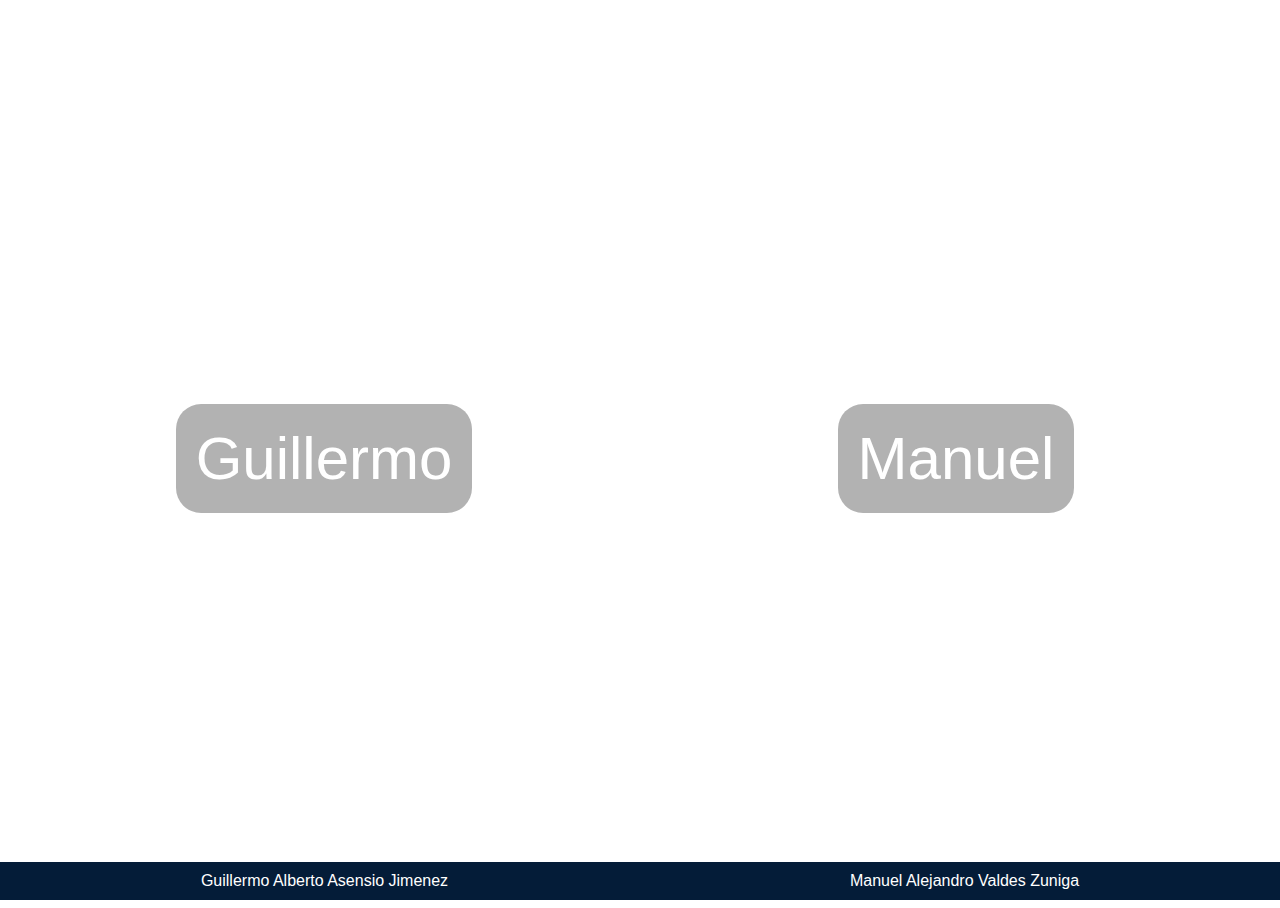
<file: Index.html>
<!DOCTYPE html>
<html lang="es">

<head>
  <meta charset="UTF-8">
  <meta name="viewport" content="width=device-width, initial-scale=1.0">
  <title>Inicio</title>
  <link rel="stylesheet" href="css/style.css">
</head>

<body>



  <main>
    <div class="conButon">
      <a href="Guillermo.html">Guillermo</a>
    </div>
    
    <div class="conButon">
      <a href="manuel.html">Manuel</a>
    </div>
  </main>


  <footer class="footer">
    <div class="piepie">
      <p>Guillermo Alberto Asensio Jimenez</p>
      <p>Manuel Alejandro Valdes Zuniga</p>
    </div>
  </footer>

</body>
</html>
</file>
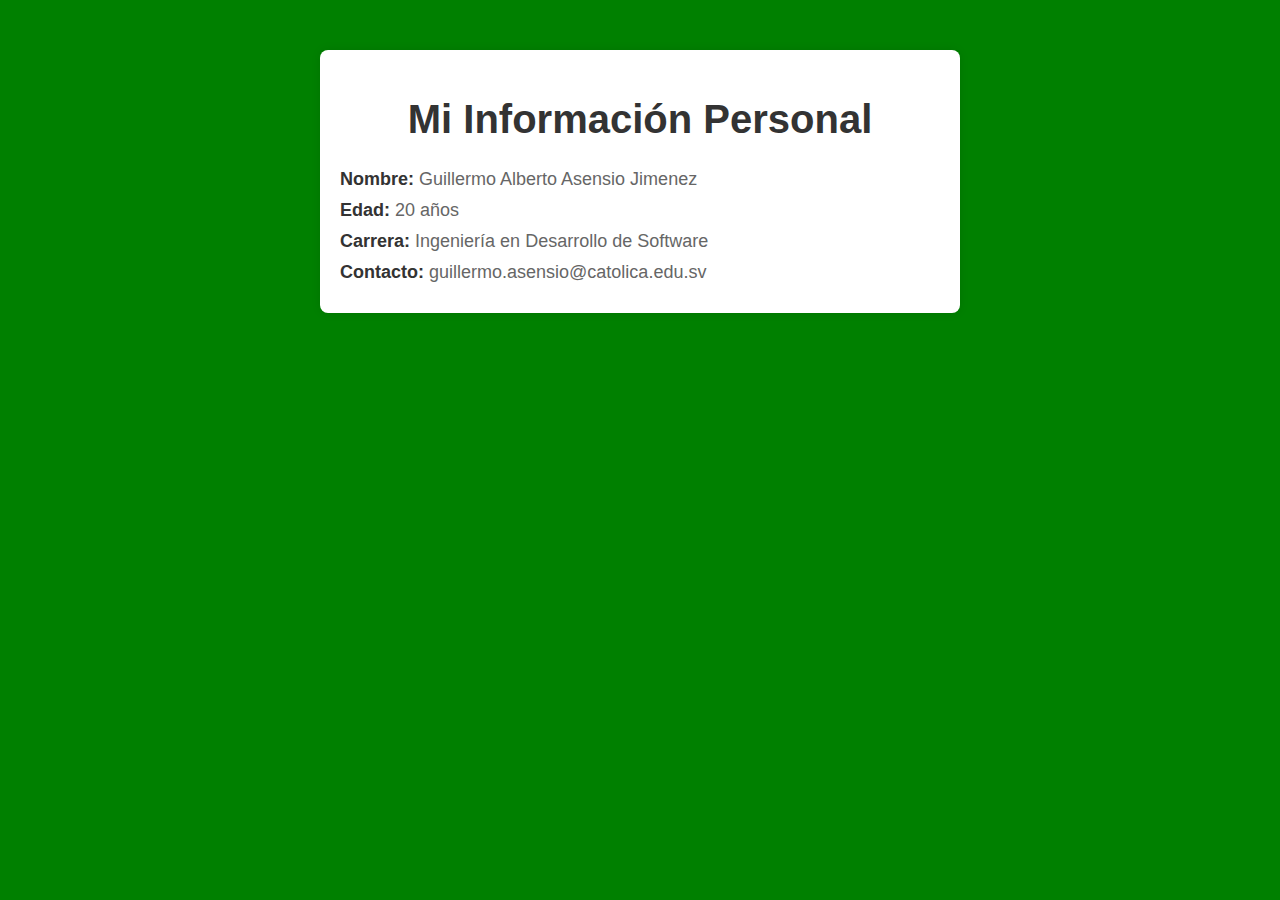
<file: Guillermo.html>
<!DOCTYPE html>
<html lang="es">
<head>
    <meta charset="UTF-8">
    <meta name="viewport" content="width=device-width, initial-scale=1.0">
    <title>Mi Información Personal</title>
    <link rel="stylesheet" href="estilosInfo.css">
</head>
<body style="background-color: green ;">
    <div class="container">
        <h1>Mi Información Personal</h1>
        <div class="info">
            <p><strong>Nombre:</strong> Guillermo Alberto Asensio Jimenez</p>
            <p><strong>Edad:</strong> 20 años</p>
            <p><strong>Carrera:</strong> Ingeniería en Desarrollo de Software</p>
            <p><strong>Contacto:</strong> guillermo.asensio@catolica.edu.sv</p>
        </div>
    </div>
</body>
</html>
</file>
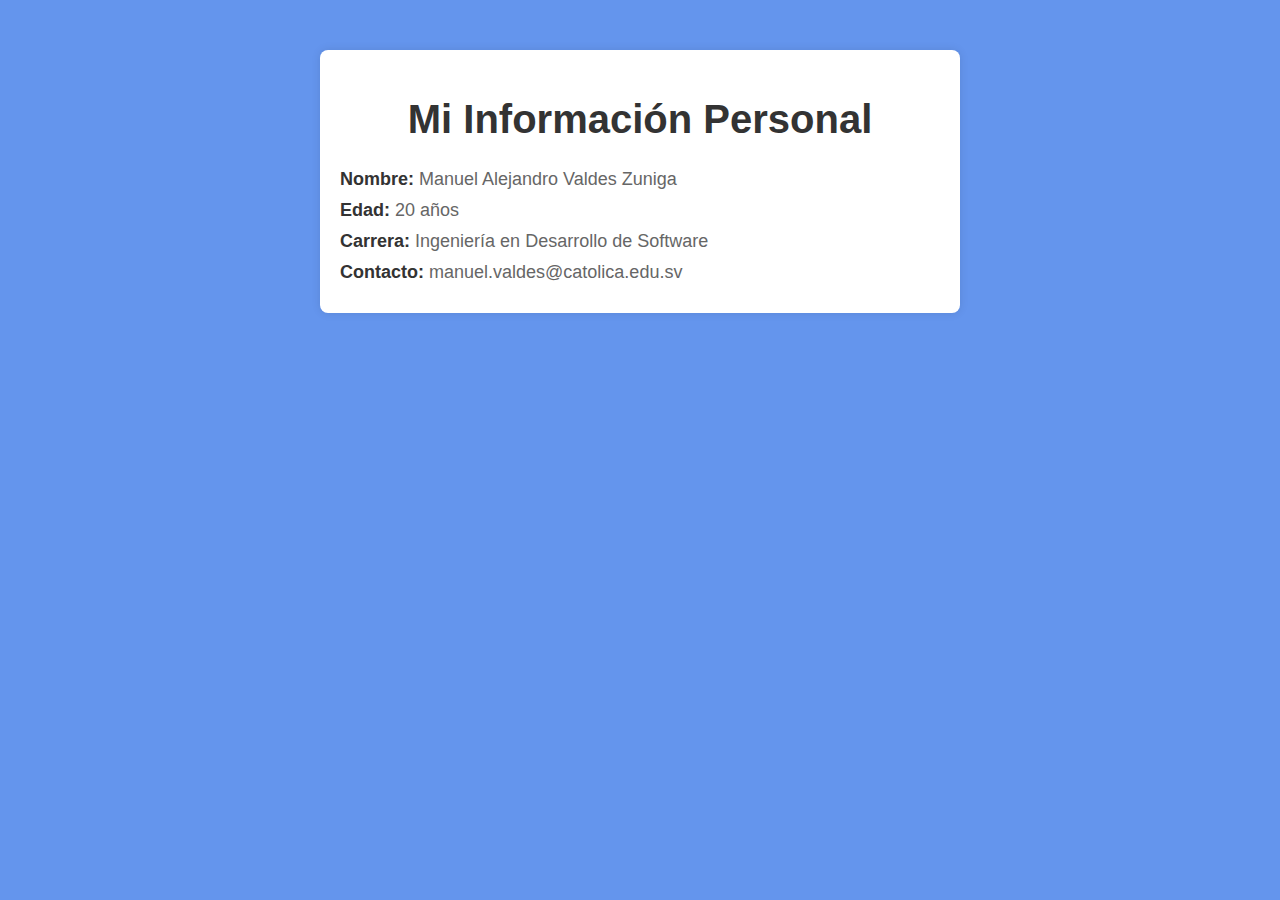
<file: manuel.html>
<!DOCTYPE html>
<html lang="es">
<head>
    <meta charset="UTF-8">
    <meta name="viewport" content="width=device-width, initial-scale=1.0">
    <title>Mi Información Personal</title>
    <link rel="stylesheet" href="estilosInfo.css">
</head>
<body style="background-color: cornflowerblue;">
    <div class="container">
        <h1>Mi Información Personal</h1>
        <div class="info">
            <p><strong>Nombre:</strong> Manuel Alejandro Valdes Zuniga</p>
            <p><strong>Edad:</strong> 20 años</p>
            <p><strong>Carrera:</strong> Ingeniería en Desarrollo de Software</p>
            <p><strong>Contacto:</strong> manuel.valdes@catolica.edu.sv</p>
        </div>
    </div>
</body>
</html>
</file>
<file: css/style.css>
html {
    font-family: Arial, sans-serif;
    margin: 0;
    height: 100%;
  }
  main {
    display: flex;
    height: 100vh;
  }
  .conButon {
    width: 50%;
    height: 100vh;
    background-size: cover;
    background-position: center;
    position: relative;
    display: flex;
    justify-content: center;
    align-items: center;
  }
 
  h2 {
    margin: 0 0 10px;
  }
  
  a {
    text-decoration: none;
    color: white;
    font-size: 60px;
    background-color: rgba(0, 0, 0, 0.3);
    padding: 20px 20px;
    border-radius: 25px;
  }
  
  .conButon :hover {
    background-color: rgba(255, 255, 255, 0.5);
    color: black;
  }
  

  
  
  
  .footer {
    display: inline;
    width: 100%;
    background-color: #041c38;
    color: white;
    text-align: center;
    padding: 10px 0;
    position: fixed;
    bottom: 0;
    left: 0;
  }
  
  .piepie {
    display: flex;
    justify-content: space-around;
    align-items: center;
  }
  
  .piepie p {
    margin: 0;
    padding: 0 15px;
  }
</file>
<file: estilosInfo.css>
body {
    font-family: Arial, sans-serif;
    background-color: #f5f5f5;
    margin: 0;
    padding: 0;
}

.container {
    max-width: 600px;
    margin: 50px auto;
    background-color: #fff;
    padding: 20px;
    box-shadow: 0 0 10px rgba(0, 0, 0, 0.1);
    border-radius: 8px;
}

h1 {
    text-align: center;
    color: #333;
    font-size: 40px;
}

.info {
    margin-top: 20px;
}

.info p {
    font-size: 18px;
    color: #666;
    margin: 10px 0;
}

.info p strong {
    color: #333;
}
</file>
